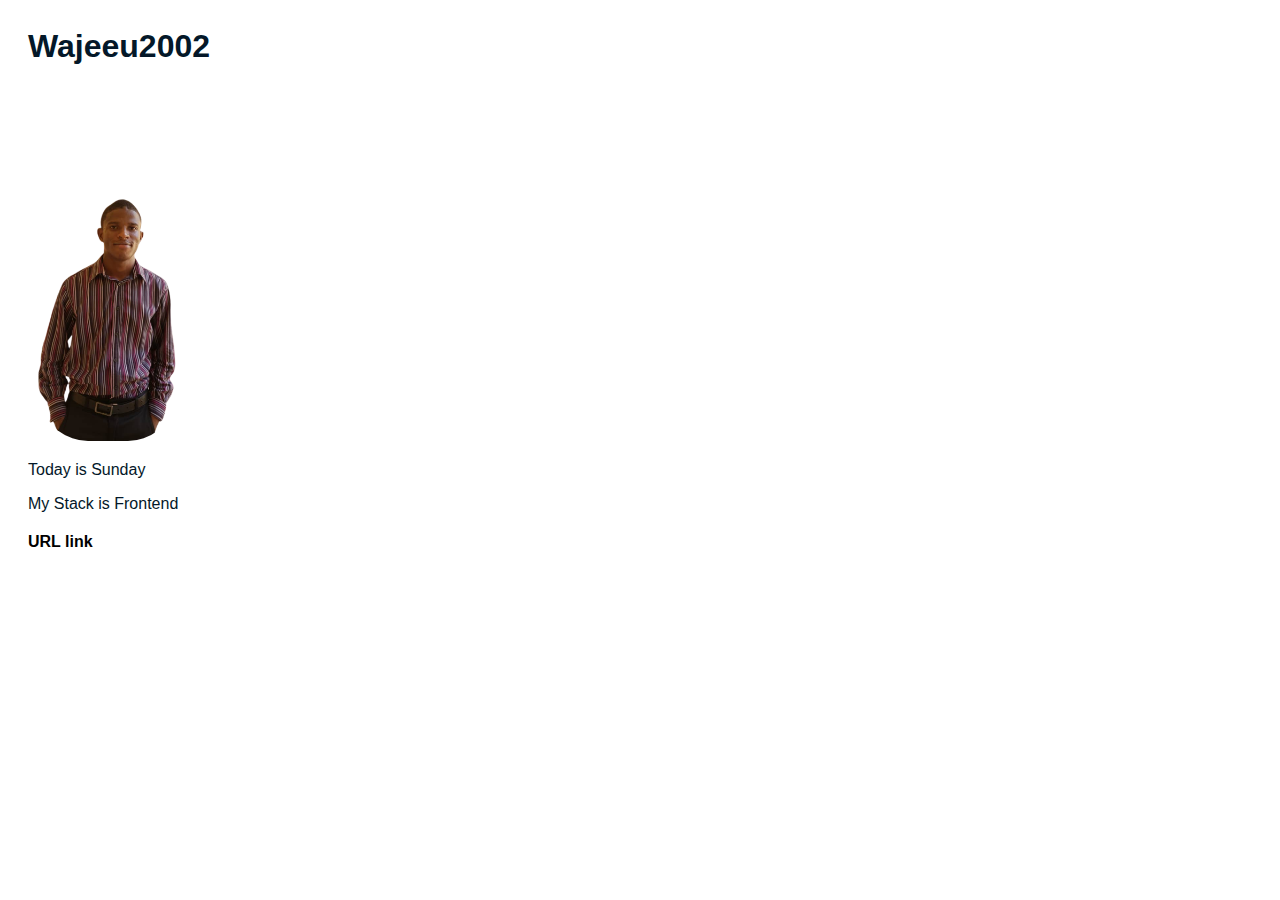
<file: index.html>
<!DOCTYPE html>
<html lang="en">
<head>
    <meta charset="UTF-8">
    <meta http-equiv="X-UA-Compatible" content="IE=edge">
    <meta name="viewport" content="width=device-width, initial-scale=1.0">
    <title>Stage One Task</title>
    <link rel="stylesheet" href="style.css">
    <link rel="preconnect" href="https://fonts.gstatic.com" crossorigin>
    <link href="https://fonts.googleapis.com/css2?family=Montserrat:ital,wght@0,400;0,500;0,600;1,400&family=Poppins:wght@400;600;700;800;900&family=Space+Grotesk:wght@300;400;500;600;700&display=swap" rel="stylesheet">
    
</head>
<body>
    <div class="intro">
    <h1 data-testid="slackUserName"> Wajeeu2002 </h1>
    <img src="myimg.png" alt="Wajeeu2002" data-testid="slackDisplayImage">
    </div>
    <div class="profile">
    <p id="day" data-testid="currentDayOfTheWeek"></p>
    <p id="time" data-testid="currentUTCTime"></p>
    <p data-testid="myTrack"> My Stack is Frontend </p>
    </div>
    <a href="https://github.com/Wajeeu2002/Hng.git" data-testid="githubURL"> URL link</a>
<script type="text/javascript" src="index.js" ></script>
</body>
</html>
</file>
<file: style.css>
body{
    font-family: Arial, Helvetica, sans-serif;
    background-color:rgba(255, 255, 255, 0.833);
  }
  img{
    width: 200px;  
    border-radius:40%;
  }
  h1{
    color:rgb(4, 24, 41);
    margin: 20px;
  }
  .intro{
    display: flex;
    flex-direction: column;
  }
  
  .profile{
    color: rgb(4, 24, 41);
    margin: 20px;
  }
  a{
    text-decoration: none;
    color: black;
    margin: 20px;
    font-weight: bolder;
  }
</file>
